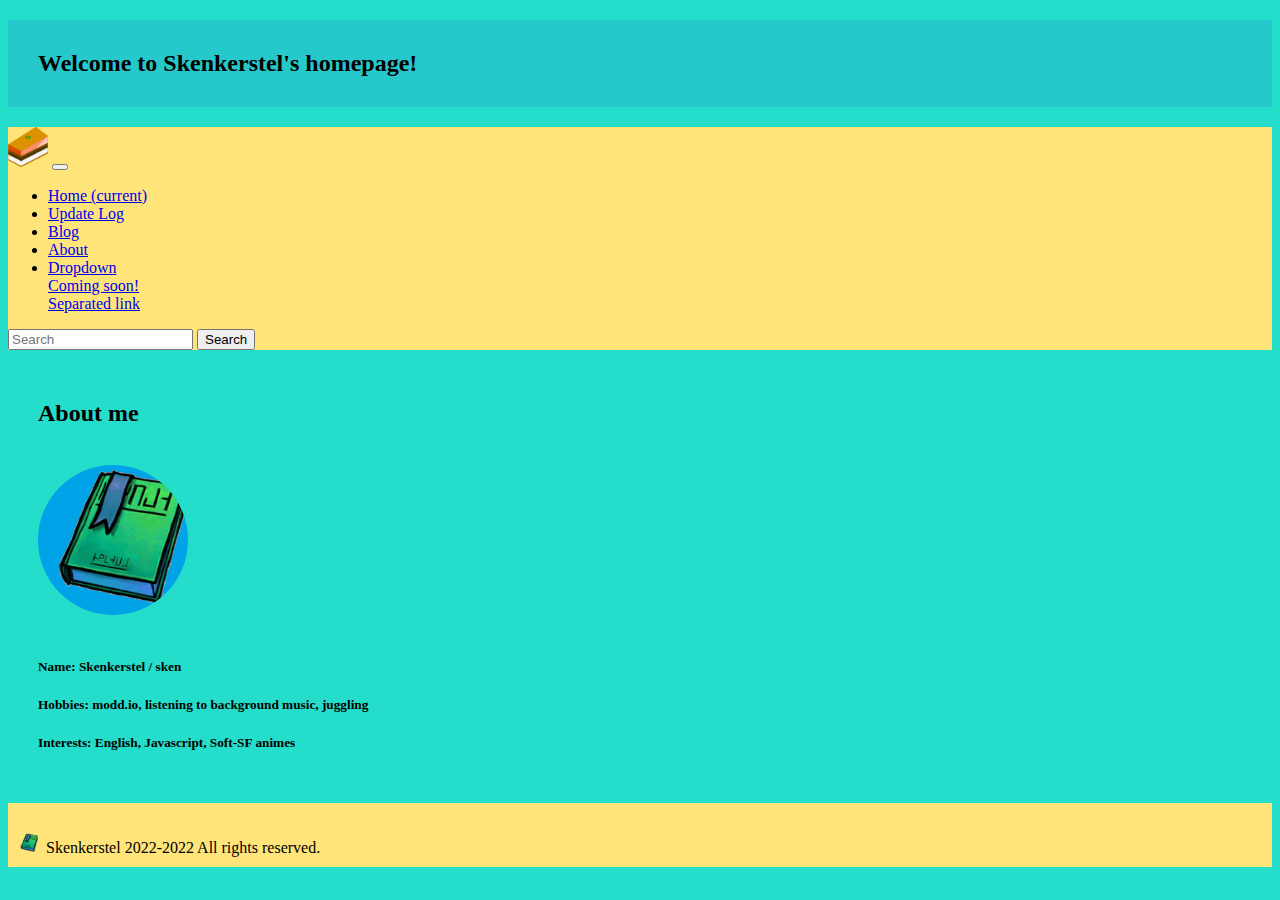
<file: index.html>
<!doctype html>
<html lang="en">

<head>
    <!-- Required meta tags -->
    <meta charset="utf-8">
    <meta name="viewport" content="width=device-width, initial-scale=1">
    <link href="style.css" rel="stylesheet" type="text/css" />
    <!-- Bootstrap CSS -->
    <link href="https://cdn.jsdelivr.net/npm/bootstrap@5.1.3/dist/css/bootstrap.min.css" rel="stylesheet"
        integrity="sha384-1BmE4kWBq78iYhFldvKuhfTAU6auU8tT94WrHftjDbrCEXSU1oBoqyl2QvZ6jIW3" crossorigin="anonymous">

    <title>Hello, world!</title>
</head>

<body class="backgroundEmerald d-flex flex-column min-vh-100" style = "overflow-y:scroll">
    <h2 class="backgroundBlue welcome">
        <div>Welcome to Skenkerstel's homepage!</div>
    </h2>
    <!-- Navigation Menu -->
    <script id="replace_with_navbar" src="./loadNavbar.js"></script>

    <div class="bio">
        <h2>About me</h2><br>
        <img src="img/magic-books40 - forBio.png" class="profile">
        <br>
        <br>
        <h5 class="s12pxfont">Name: Skenkerstel / sken</h5>
        <h5 class="s12pxfont">Hobbies: modd.io, listening to background music, juggling</h5>
        <h5 class="s12pxfont">Interests: English, Javascript, Soft-SF animes</h5>
    </div>

    <footer class="footer d-none d-sm-block mt-auto backgroundYellow">
        <div class="container">
            <div class="row">
                <div class="col-md-8" style = "padding: 10px;"></div>
                <div class="col-md-4" style = "padding: 10px;"><img src="img/magic-books40.png" width = "20" height = "20" class="profile">&nbsp;&nbsp;Skenkerstel 2022-2022 All rights reserved.</div>
            </div>
        </div>
    </footer>
    <!-- Option 1: Bootstrap Bundle with Popper -->
    <script src="https://cdn.jsdelivr.net/npm/bootstrap@5.1.3/dist/js/bootstrap.bundle.min.js"
        integrity="sha384-ka7Sk0Gln4gmtz2MlQnikT1wXgYsOg+OMhuP+IlRH9sENBO0LRn5q+8nbTov4+1p"
        crossorigin="anonymous"></script>

    <script src="./script.js"></script>
</body>

</html>
</file>
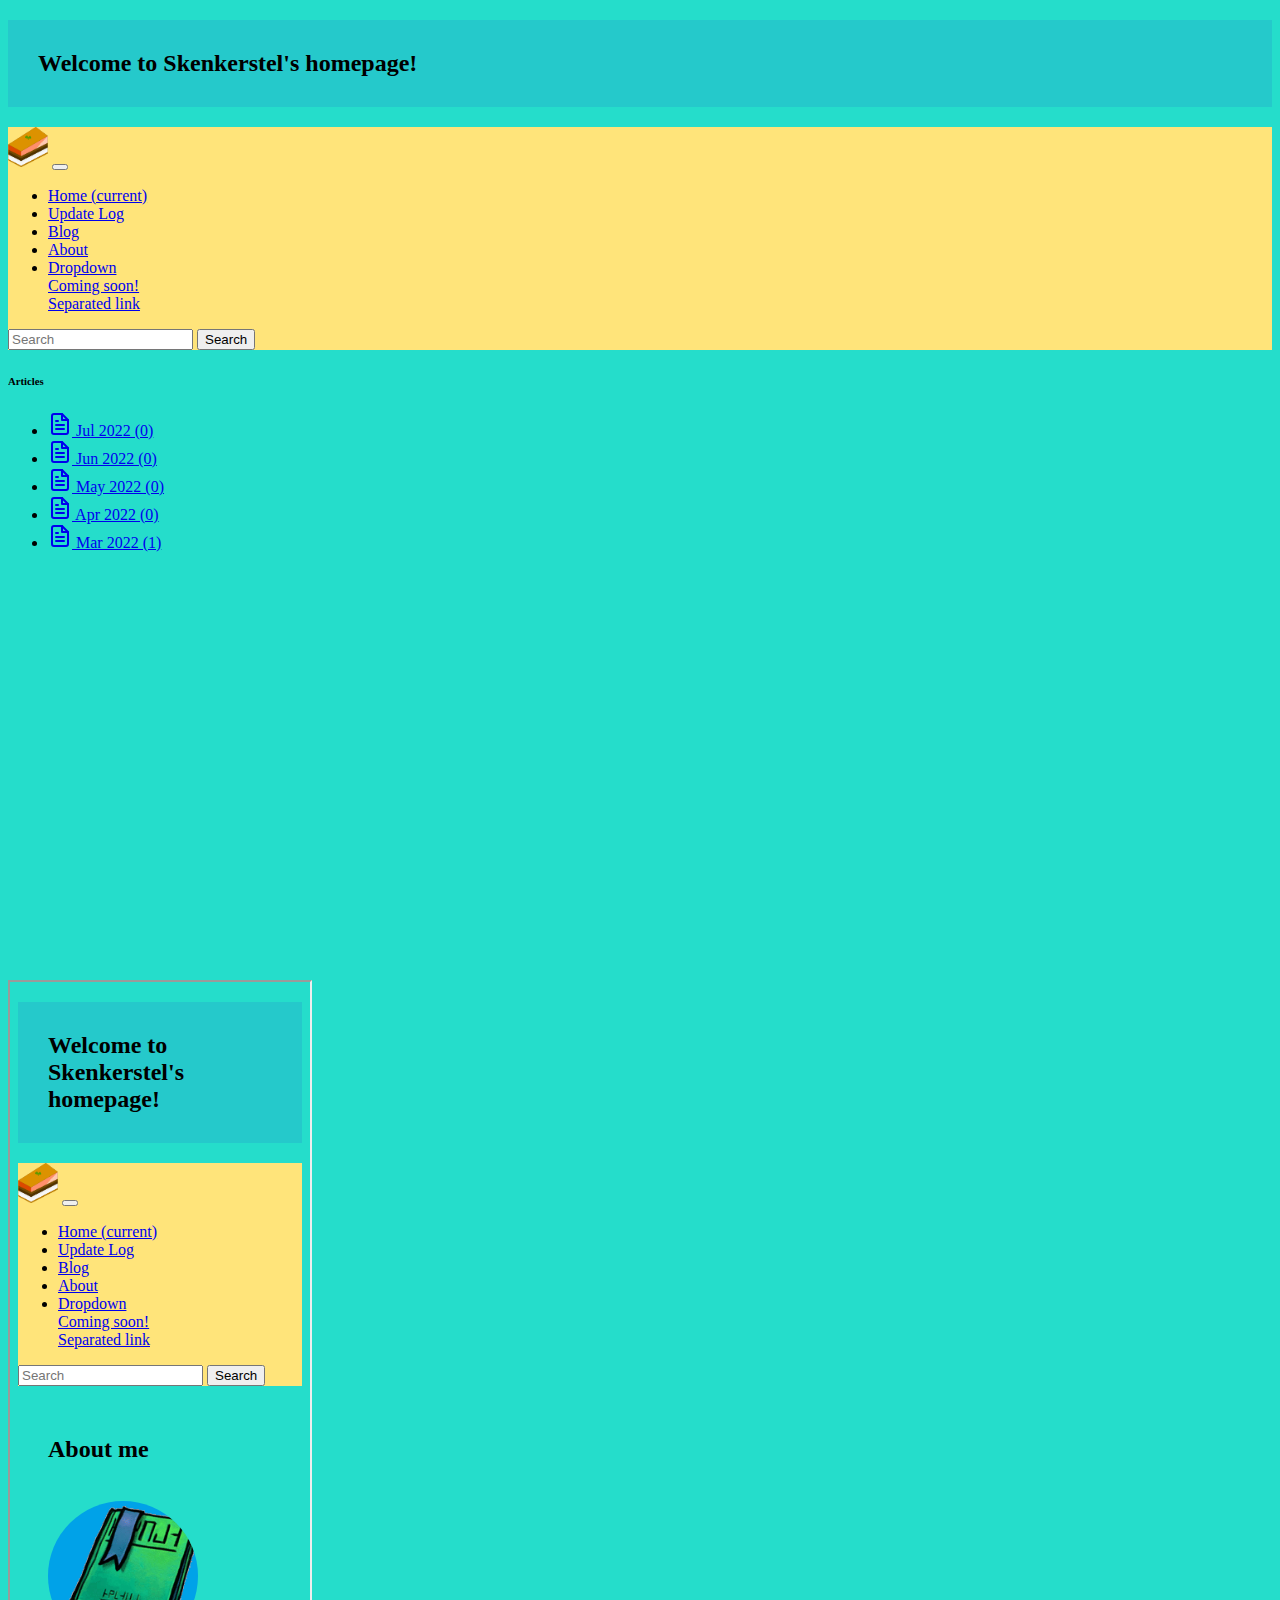
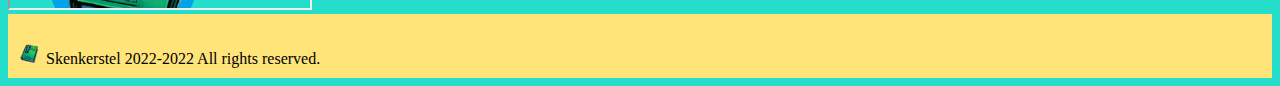
<file: blog.html>
<!doctype html>
<html lang="en">

<head>
  <!-- Required meta tags -->
  <meta charset="utf-8">
  <meta name="viewport" content="width=device-width, initial-scale=1">
  <link href="style.css" rel="stylesheet" type="text/css" />
  <!-- Bootstrap CSS -->
  <link href="https://cdn.jsdelivr.net/npm/bootstrap@5.1.3/dist/css/bootstrap.min.css" rel="stylesheet"
    integrity="sha384-1BmE4kWBq78iYhFldvKuhfTAU6auU8tT94WrHftjDbrCEXSU1oBoqyl2QvZ6jIW3" crossorigin="anonymous">

  <title>Hello, world!</title>
</head>

<body class="backgroundEmerald d-flex flex-column min-vh-100">
  <h2 class="backgroundBlue welcome">
    <div>Welcome to Skenkerstel's homepage!</div>
  </h2>
  <!-- Navigation Menu -->
  <script id="replace_with_navbar" src="loadNavbar.js"></script>

  <div class="container-fluid">
    <div class="row justify-content-start">
      <nav id="sidebarMenu" class="col-sm-3 col-lg-2 d-sm-block bg-light sidebar collapse" style = "overflow-y: scroll;">
        <div class="position-sticky pt-1">
    
          <h6 class="sidebar-heading d-flex justify-content-between align-items-center px-3 mt-2 mb-1 text-muted">
            <span>Articles</span>
          </h6>
          <ul class="nav flex-column mb-2">
            <li class="nav-item">
              <a class="nav-link" href="#">
                <svg xmlns="http://www.w3.org/2000/svg" width="24" height="24" viewBox="0 0 24 24" fill="none"
                  stroke="currentColor" stroke-width="2" stroke-linecap="round" stroke-linejoin="round"
                  class="feather feather-file-text">
                  <path d="M14 2H6a2 2 0 0 0-2 2v16a2 2 0 0 0 2 2h12a2 2 0 0 0 2-2V8z"></path>
                  <polyline points="14 2 14 8 20 8"></polyline>
                  <line x1="16" y1="13" x2="8" y2="13"></line>
                  <line x1="16" y1="17" x2="8" y2="17"></line>
                  <polyline points="10 9 9 9 8 9"></polyline>
                </svg>
                Jul 2022 (0)
              </a>
            </li>
            <li class="nav-item">
              <a class="nav-link" href="#">
                <svg xmlns="http://www.w3.org/2000/svg" width="24" height="24" viewBox="0 0 24 24" fill="none"
                  stroke="currentColor" stroke-width="2" stroke-linecap="round" stroke-linejoin="round"
                  class="feather feather-file-text">
                  <path d="M14 2H6a2 2 0 0 0-2 2v16a2 2 0 0 0 2 2h12a2 2 0 0 0 2-2V8z"></path>
                  <polyline points="14 2 14 8 20 8"></polyline>
                  <line x1="16" y1="13" x2="8" y2="13"></line>
                  <line x1="16" y1="17" x2="8" y2="17"></line>
                  <polyline points="10 9 9 9 8 9"></polyline>
                </svg>
                Jun 2022 (0)
              </a>
            </li>
            <li class="nav-item">
              <a class="nav-link" href="#">
                <svg xmlns="http://www.w3.org/2000/svg" width="24" height="24" viewBox="0 0 24 24" fill="none"
                  stroke="currentColor" stroke-width="2" stroke-linecap="round" stroke-linejoin="round"
                  class="feather feather-file-text">
                  <path d="M14 2H6a2 2 0 0 0-2 2v16a2 2 0 0 0 2 2h12a2 2 0 0 0 2-2V8z"></path>
                  <polyline points="14 2 14 8 20 8"></polyline>
                  <line x1="16" y1="13" x2="8" y2="13"></line>
                  <line x1="16" y1="17" x2="8" y2="17"></line>
                  <polyline points="10 9 9 9 8 9"></polyline>
                </svg>
                May 2022 (0)
              </a>
            </li>
            <li class="nav-item">
              <a class="nav-link" href="#">
                <svg xmlns="http://www.w3.org/2000/svg" width="24" height="24" viewBox="0 0 24 24" fill="none"
                  stroke="currentColor" stroke-width="2" stroke-linecap="round" stroke-linejoin="round"
                  class="feather feather-file-text">
                  <path d="M14 2H6a2 2 0 0 0-2 2v16a2 2 0 0 0 2 2h12a2 2 0 0 0 2-2V8z"></path>
                  <polyline points="14 2 14 8 20 8"></polyline>
                  <line x1="16" y1="13" x2="8" y2="13"></line>
                  <line x1="16" y1="17" x2="8" y2="17"></line>
                  <polyline points="10 9 9 9 8 9"></polyline>
                </svg>
                Apr 2022 (0)
              </a>
            </li>
            <li class="nav-item">
              <a class="nav-link" href="#">
                <svg xmlns="http://www.w3.org/2000/svg" width="24" height="24" viewBox="0 0 24 24" fill="none"
                  stroke="currentColor" stroke-width="2" stroke-linecap="round" stroke-linejoin="round"
                  class="feather feather-file-text">
                  <path d="M14 2H6a2 2 0 0 0-2 2v16a2 2 0 0 0 2 2h12a2 2 0 0 0 2-2V8z"></path>
                  <polyline points="14 2 14 8 20 8"></polyline>
                  <line x1="16" y1="13" x2="8" y2="13"></line>
                  <line x1="16" y1="17" x2="8" y2="17"></line>
                  <polyline points="10 9 9 9 8 9"></polyline>
                </svg>
                Mar 2022 (1)
              </a>
            </li>
          </ul>
        </div>
      </nav>
      <iframe class="col-sm-9 col-lg-10" id = "blogContent" src="index.html"></iframe>
      <script>
        window.onresize = resize;
        function resize() {
        let sidebar = document.getElementById("sidebarMenu");
        
        sidebar.style.height = `${Math.max(window.innerHeight * 0.7, 200)}px`;

        let sidebar2 = document.getElementById("blogContent");
        console.log(window.innerHeight, sidebar2);
        sidebar2.style.height = `${Math.max(window.innerHeight * 0.7, 200)}px`;
        }
        resize();
        </script>
    </div>
    
  </div>
  <!-- Optional JavaScript; choose one of the two! -->

  <!-- Option 1: Bootstrap Bundle with Popper -->
  <script src="https://cdn.jsdelivr.net/npm/bootstrap@5.1.3/dist/js/bootstrap.bundle.min.js"
    integrity="sha384-ka7Sk0Gln4gmtz2MlQnikT1wXgYsOg+OMhuP+IlRH9sENBO0LRn5q+8nbTov4+1p"
    crossorigin="anonymous"></script>

  <!-- Option 2: Separate Popper and Bootstrap JS -->
  <!--
    <script src="https://cdn.jsdelivr.net/npm/@popperjs/core@2.10.2/dist/umd/popper.min.js" integrity="sha384-7+zCNj/IqJ95wo16oMtfsKbZ9ccEh31eOz1HGyDuCQ6wgnyJNSYdrPa03rtR1zdB" crossorigin="anonymous"></script>
    <script src="https://cdn.jsdelivr.net/npm/bootstrap@5.1.3/dist/js/bootstrap.min.js" integrity="sha384-QJHtvGhmr9XOIpI6YVutG+2QOK9T+ZnN4kzFN1RtK3zEFEIsxhlmWl5/YESvpZ13" crossorigin="anonymous"></script>
    -->
  <footer class="footer d-none d-sm-block mt-auto backgroundYellow">
    <div class="container">
      <div class="row">
        <div class="col-md-8" style="padding: 10px;"></div>
        <div class="col-md-4" style="padding: 10px;"><img src="img/magic-books40.png" width="20" height="20"
            class="profile">&nbsp;&nbsp;Skenkerstel 2022-2022 All rights reserved.</div>
      </div>
    </div>
  </footer>
  <script src="./script.js"></script>
</body>

</html>
</file>
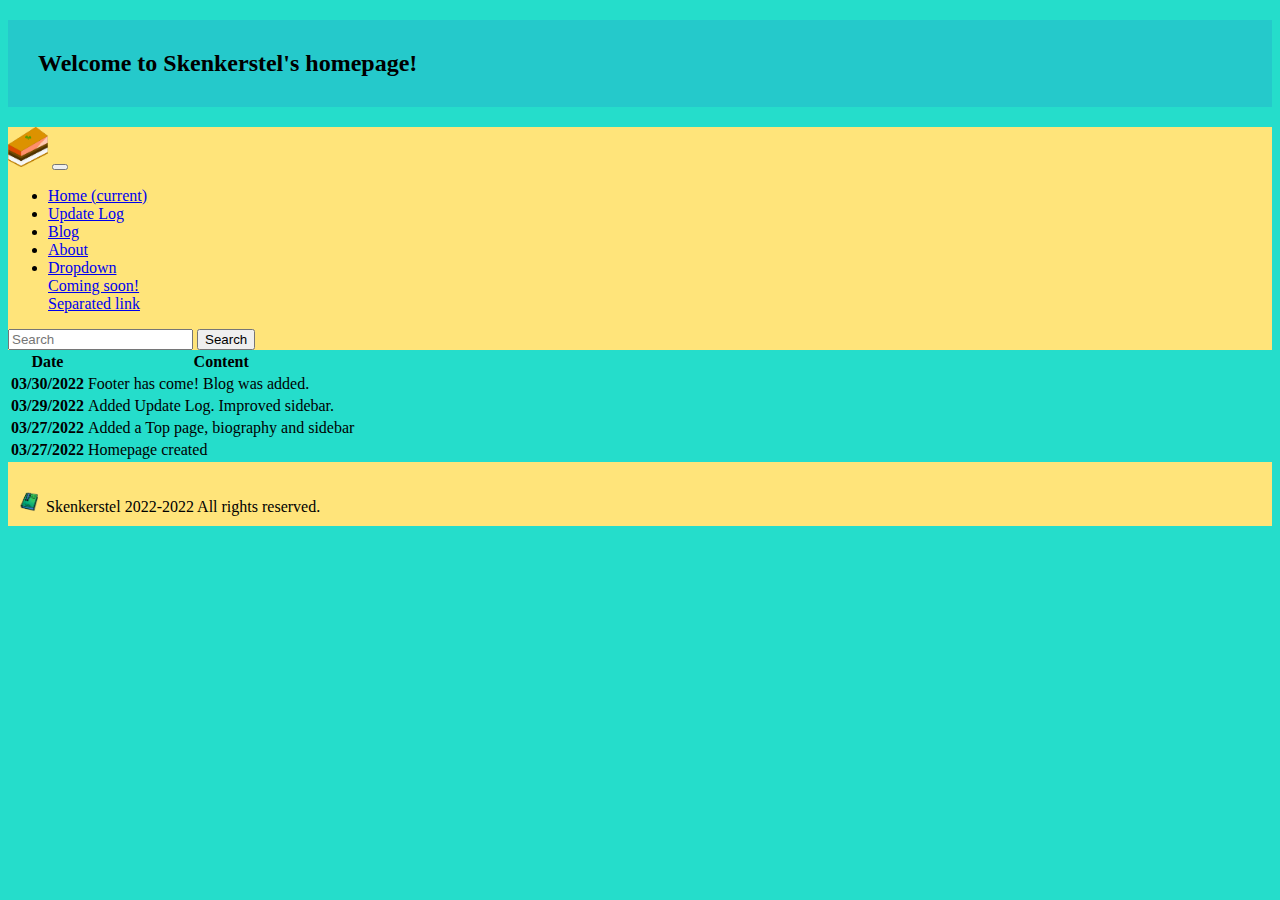
<file: update-log.html>
<!doctype html>
<html lang="en">

<head>
    <!-- Required meta tags -->
    <meta charset="utf-8">
    <meta name="viewport" content="width=device-width, initial-scale=1">
    <link href="style.css" rel="stylesheet" type="text/css" />
    <!-- Bootstrap CSS -->
    <link href="https://cdn.jsdelivr.net/npm/bootstrap@5.1.3/dist/css/bootstrap.min.css" rel="stylesheet"
        integrity="sha384-1BmE4kWBq78iYhFldvKuhfTAU6auU8tT94WrHftjDbrCEXSU1oBoqyl2QvZ6jIW3" crossorigin="anonymous">

    <title>Hello, world!</title>
</head>

<body class="backgroundEmerald d-flex flex-column min-vh-100" style = "overflow-y:scroll">
        <h2 class = "backgroundBlue welcome">
            <div>Welcome to Skenkerstel's homepage!</div>
        </h2>
<!-- Navigation Menu -->
<script id="replace_with_navbar" src="loadNavbar.js"></script>
    
</div>

<table class = "table table-success table-striped table-bordered table-responsive">
  <thead>
    <tr>
      <th scope = "col-md-2">Date</th>
      <th scope = "col-md-7">Content</th>
    </tr>
  </thead>
  <tbody>
    <tr>
      <th scope = "row">03/30/2022</th>
      <td>Footer has come! Blog was added.</td>
    </tr>
    <tr>
      <th scope = "row">03/29/2022</th>
      <td>Added Update Log. Improved sidebar.</td>
    </tr>
    <tr>
      <th scope = "row">03/27/2022</th>
      <td>Added a Top page, biography and sidebar</td>
    </tr>
    <tr>
      <th scope = "row">03/27/2022</th>
      <td>Homepage created</td>
    </tr>
  </tbody>
</table>
      <!-- Optional JavaScript; choose one of the two! -->

    <!-- Option 1: Bootstrap Bundle with Popper -->
    <script src="https://cdn.jsdelivr.net/npm/bootstrap@5.1.3/dist/js/bootstrap.bundle.min.js"
        integrity="sha384-ka7Sk0Gln4gmtz2MlQnikT1wXgYsOg+OMhuP+IlRH9sENBO0LRn5q+8nbTov4+1p"
        crossorigin="anonymous"></script>

    <!-- Option 2: Separate Popper and Bootstrap JS -->
    <!--
    <script src="https://cdn.jsdelivr.net/npm/@popperjs/core@2.10.2/dist/umd/popper.min.js" integrity="sha384-7+zCNj/IqJ95wo16oMtfsKbZ9ccEh31eOz1HGyDuCQ6wgnyJNSYdrPa03rtR1zdB" crossorigin="anonymous"></script>
    <script src="https://cdn.jsdelivr.net/npm/bootstrap@5.1.3/dist/js/bootstrap.min.js" integrity="sha384-QJHtvGhmr9XOIpI6YVutG+2QOK9T+ZnN4kzFN1RtK3zEFEIsxhlmWl5/YESvpZ13" crossorigin="anonymous"></script>
    -->
    <footer class="footer mt-auto d-none d-sm-block backgroundYellow">
      <div class="container">
          <div class="row">
              <div class="col-md-8" style = "padding: 10px;"></div>
              <div class="col-md-4" style = "padding: 10px;"><img src="img/magic-books40.png" width = "20" height = "20" class="profile">&nbsp;&nbsp;Skenkerstel 2022-2022 All rights reserved.</div>
          </div>
      </div>
  </footer>
  <script src = "./script.js"></script>
</body>

</html>
</file>
<file: style.css>
body * {
    box-sizing: border-box;
}

.backgroundEmerald {
    background-color: rgb(37, 221, 203)
}

.backgroundBlue {
    background-color: rgb(37, 201, 203);
    box-sizing: border-box;
}

.backgroundYellow {
    background-color: rgb(255, 228, 122);
    box-sizing: border-box;
}

.backgroundYellow2 {
    background-color: rgb(235, 255, 158)
}

a.nav-link:hover {
    background-color: rgb(195, 218, 105)
}

h2 > div {
    padding: 30px
}

#navbar-embed {
    width: 100%
}

.footer {
    width: 100%,
}

.welcome {
    top: 2em !important;
}


.bio {
    padding: 30px;
}
.bio > img {
    width: 150px;
    height: 150px;
    border-radius: 50%;
}

.s6pxfont {
    left: 10px;
    font-size: 12px;
    font-weight: lighter;
}
</file>
